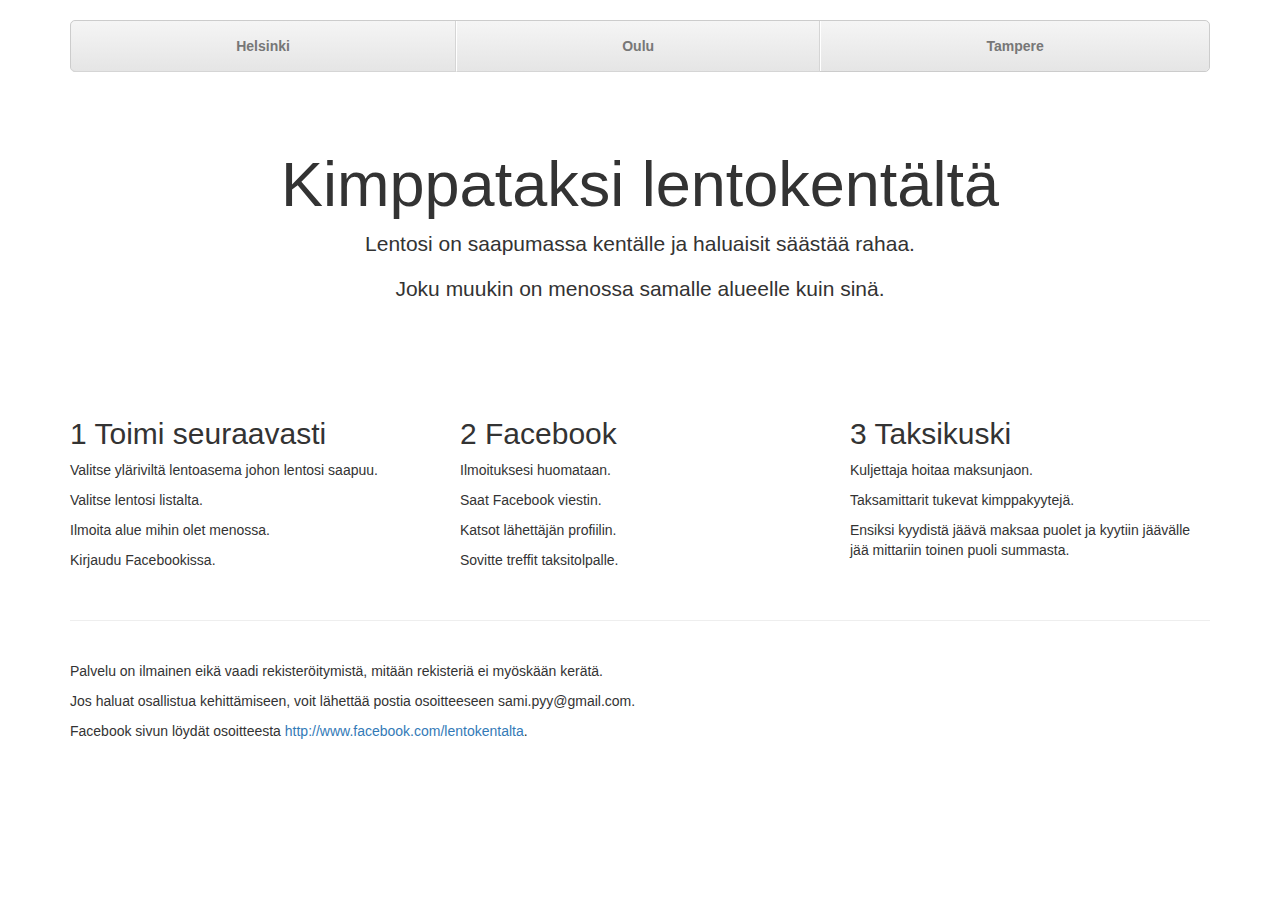
<file: index.html>
<!DOCTYPE html>
<html lang="en">
    <head>
    <meta http-equiv="Content-Type" content="text/html; charset=UTF-8">
    <meta charset="utf-8">
    <meta http-equiv="X-UA-Compatible" content="IE=edge">
    <meta name="viewport" content="width=device-width, initial-scale=1">
    <!-- The above 3 meta tags *must* come first in the head; any other head content must come *after* these tags -->
    <meta name="description" content="">
    <meta name="author" content="">
    <link rel="icon" href="http://getbootstrap.com/favicon.ico">

    <title>Kimppataksi</title>
    <link href="css/bootstrap.min.css" rel="stylesheet" type="text/css"/>
    <link href="css/justified-nav.css" rel="stylesheet" type="text/css"/>
    
  </head>

  <body>
      
    <script>
      window.fbAsyncInit = function() {
        FB.init({
          appId      : '1509772519343574',
          xfbml      : true,
          version    : 'v2.4'
        });
      };

      (function(d, s, id){
         var js, fjs = d.getElementsByTagName(s)[0];
         if (d.getElementById(id)) {return;}
         js = d.createElement(s); js.id = id;
         js.src = "//connect.facebook.net/en_US/sdk.js";
         fjs.parentNode.insertBefore(js, fjs);
       }(document, 'script', 'facebook-jssdk'));
    </script>

    <div class="container">

      <div class="masthead">
        <ul class="nav nav-justified">
        <li><a href="helsinki.php">Helsinki</a></li>
        <li><a href="oulu.php">Oulu</a></li>
        <li><a href="tampere.php">Tampere</a></li>
        </ul>
      </div>

    <p>   </p>

    <div class="jumbotron">

    <h1>Kimppataksi lentokentältä</h1>
      <p>Lentosi on saapumassa kentälle ja haluaisit säästää rahaa.</p>
      <p>Joku muukin on menossa samalle alueelle kuin sinä.</p>
    </div>

    <div class="row marketing">
    <div class="col-sm-4">
    <h2>1 Toimi seuraavasti</h2>
    <p>Valitse yläriviltä lentoasema johon lentosi saapuu.</p>
    <p>Valitse lentosi listalta.</p>
    <p>Ilmoita alue mihin olet menossa.</p>
    <p>Kirjaudu Facebookissa.</p>
    </div>

    <div class="col-sm-4">
    <h2>2 Facebook</h2>
    <p>Ilmoituksesi huomataan.</p>
    <p>Saat Facebook viestin.</p>
    <p>Katsot lähettäjän profiilin.</p>
    <p>Sovitte treffit taksitolpalle.</p>
    </div>

    <div class="col-sm-4">
    <h2>3 Taksikuski</h2>
    <p>Kuljettaja hoitaa maksunjaon.</p>
    <p>Taksamittarit tukevat kimppakyytejä.</p>
    <p>Ensiksi kyydistä jäävä maksaa puolet ja kyytiin jäävälle jää mittariin toinen puoli summasta.</p>
    </div>

    </div>


    <div class="footer">
      <p>Palvelu on ilmainen eikä vaadi rekisteröitymistä, mitään rekisteriä ei myöskään kerätä.</p>
      <p>Jos haluat osallistua kehittämiseen, voit lähettää postia osoitteeseen sami.pyy@gmail.com.</p>
      <p>Facebook sivun löydät osoitteesta <a href="http://www.facebook.com/lentokentalta">http://www.facebook.com/lentokentalta</a>.</p>
      <span class="fb-like" data-href="http://www.facebook.com/lentokentalta" data-layout="standard" data-action="like" data-show-faces="false" data-share="false"></span>
    </div>

    </div> <!-- /container -->


    <script src="js/ie10-viewport-bug-workaround.js" type="text/javascript"></script>
  

</body></html>
</file>
<file: css/justified-nav.css>
body {
  padding-top: 20px;
}

.footer {
  padding-top: 40px;
  padding-bottom: 40px;
  margin-top: 40px;
  border-top: 1px solid #eee;
}

/* Main marketing message and sign up button */
.jumbotron {
  text-align: center;
  background-color: transparent;
}
.jumbotron .btn {
  padding: 14px 24px;
  font-size: 21px;
}

/* Customize the nav-justified links to be fill the entire space of the .navbar */

.nav-justified {
  background-color: #eee;
  border: 1px solid #ccc;
  border-radius: 5px;
}
.nav-justified > li > a {
  padding-top: 15px;
  padding-bottom: 15px;
  margin-bottom: 0;
  font-weight: bold;
  color: #777;
  text-align: center;
  background-color: #e5e5e5; /* Old browsers */
  background-image: -webkit-gradient(linear, left top, left bottom, from(#f5f5f5), to(#e5e5e5));
  background-image: -webkit-linear-gradient(top, #f5f5f5 0%, #e5e5e5 100%);
  background-image:      -o-linear-gradient(top, #f5f5f5 0%, #e5e5e5 100%);
  background-image:         linear-gradient(to bottom, #f5f5f5 0%,#e5e5e5 100%);
  filter: progid:DXImageTransform.Microsoft.gradient( startColorstr='#f5f5f5', endColorstr='#e5e5e5',GradientType=0 ); /* IE6-9 */
  background-repeat: repeat-x; /* Repeat the gradient */
  border-bottom: 1px solid #d5d5d5;
}
.nav-justified > .active > a,
.nav-justified > .active > a:hover,
.nav-justified > .active > a:focus {
  background-color: #ddd;
  background-image: none;
  -webkit-box-shadow: inset 0 3px 7px rgba(0,0,0,.15);
          box-shadow: inset 0 3px 7px rgba(0,0,0,.15);
}
.nav-justified > li:first-child > a {
  border-radius: 5px 5px 0 0;
}
.nav-justified > li:last-child > a {
  border-bottom: 0;
  border-radius: 0 0 5px 5px;
}

@media (min-width: 768px) {
  .nav-justified {
    max-height: 52px;
  }
  .nav-justified > li > a {
    border-right: 1px solid #d5d5d5;
    border-left: 1px solid #fff;
  }
  .nav-justified > li:first-child > a {
    border-left: 0;
    border-radius: 5px 0 0 5px;
  }
  .nav-justified > li:last-child > a {
    border-right: 0;
    border-radius: 0 5px 5px 0;
  }
}

/* Responsive: Portrait tablets and up */
@media screen and (min-width: 768px) {
  /* Remove the padding we set earlier */
  .masthead,
  .marketing,
  .footer {
    padding-right: 0;
    padding-left: 0;
  }
}
</file>
